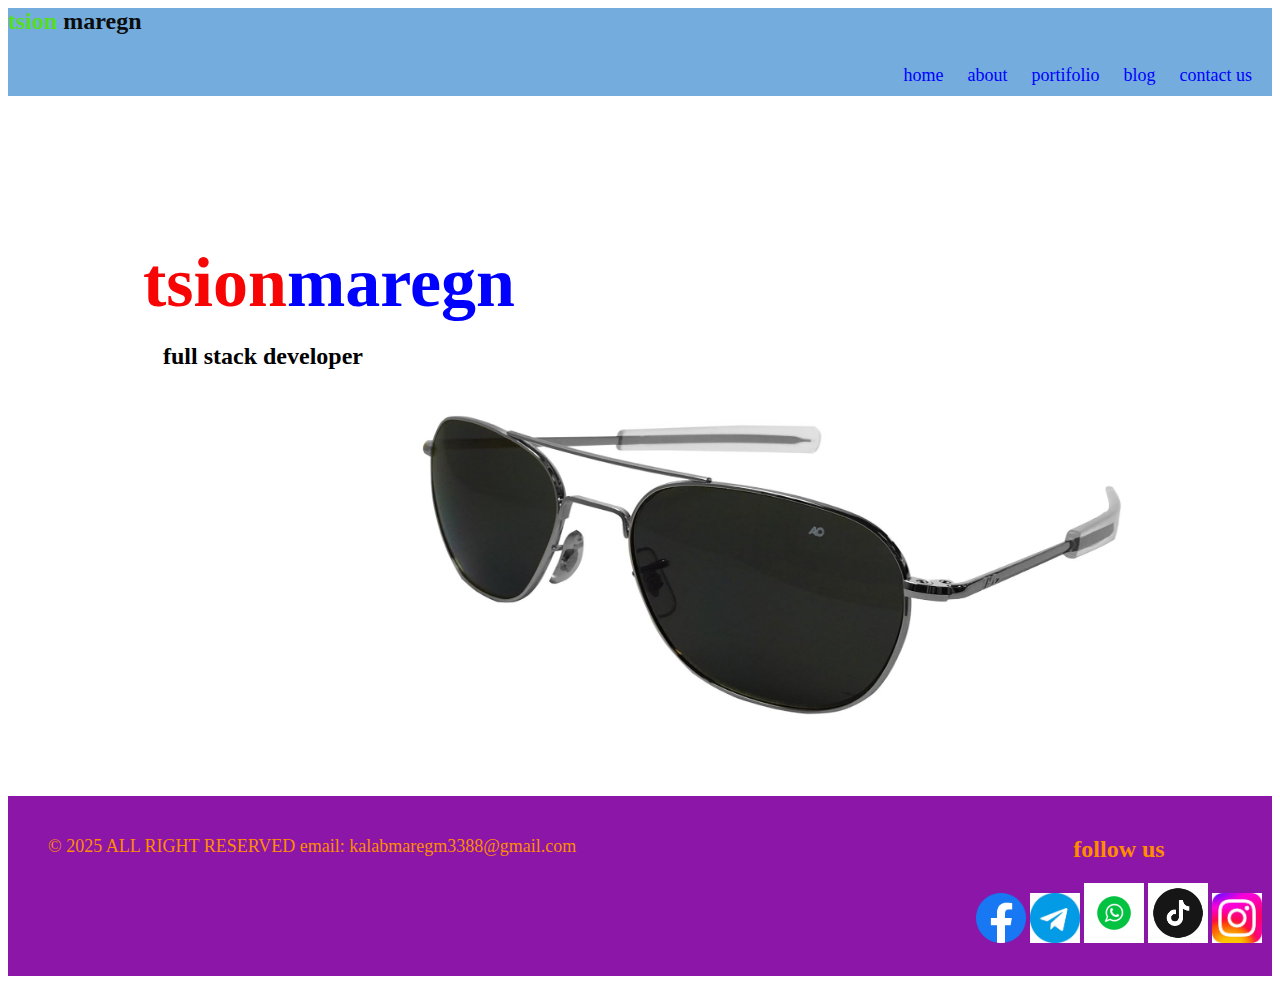
<file: tsion2/index.html>
<html>
    <head>
        <title>home page </title>
        <link rel="stylesheet" href="style.css">
    </head>
    <body>
        
        <!--header part of my website start-->
        <header>
            <a href="home.html"><h2>tsion <span style="color: rgb(11, 13, 13);">maregn</span></h2> </a>
         <div class="nav">
            <a href="home.html">home</a>
            <a href="about.html">about</a>
            <a href="portifoliyo.html">portifolio</a>
            <a href="blog.html">blog</a>
            <a href="contact.html">contact us</a>

         </div> 
        </header>
        <!--header part of my website end-->

        <!--main part of my website start-->
        <main>

            <!--main part leftside start-->
            <div class="mainleft">
                <h1 class="brandname" style="color: rgb(247, 5, 5);">tsion<span style="color: blue;">maregn</span> </h1>
                <h2 class="fullstack" style="color: black;">full stack developer </h2>
                </div>
               <!--main part left side end--> 

               <!--main part rightside start-->
               <div class="mainright">
                <img src="polo.jpg" alt="myphoto" width="700px" height="300px">
               </div>
                </main>
        <!--main part rightsideend-->

               <!--fotter part start-->
               <footer>
                <!--fotter oart left start-->
                <div class="fotterleft">
                    &copy; 2025 ALL RIGHT RESERVED   email: kalabmaregm3388@gmail.com
                </div>
                <!--fotter part left end-->
                <!--fotter part right start-->
                <div class="fotterright">
                    <h2>follow us</h2>
                    <a href="facebook"><img src="facebook-logo.webp" alt="facebook icom" width="50px" height="50px"></a> </a>
                    <a href="telegram"><img src="tg icon.jfif" alt="telegram icon" width="50px" height="50px"></a>
                    <a href="whatsapp"><img src="whatsapp icon.png" alt="whatsapp icon" width="60px" height="60px"></a>
                    <a href="tiktok"><img src="tiktok icon.png" alt="tiktok icon" width="60px" height="60px"></a>
                    <a href="ig"><img src="ig icon.jfif" alt="ig icon" width="50px" height="50px"></a>
                    <!--fotter part right end-->
                    <!--fotter paer end-->
                </div>
               </footer>
    </body>
</html>
</file>
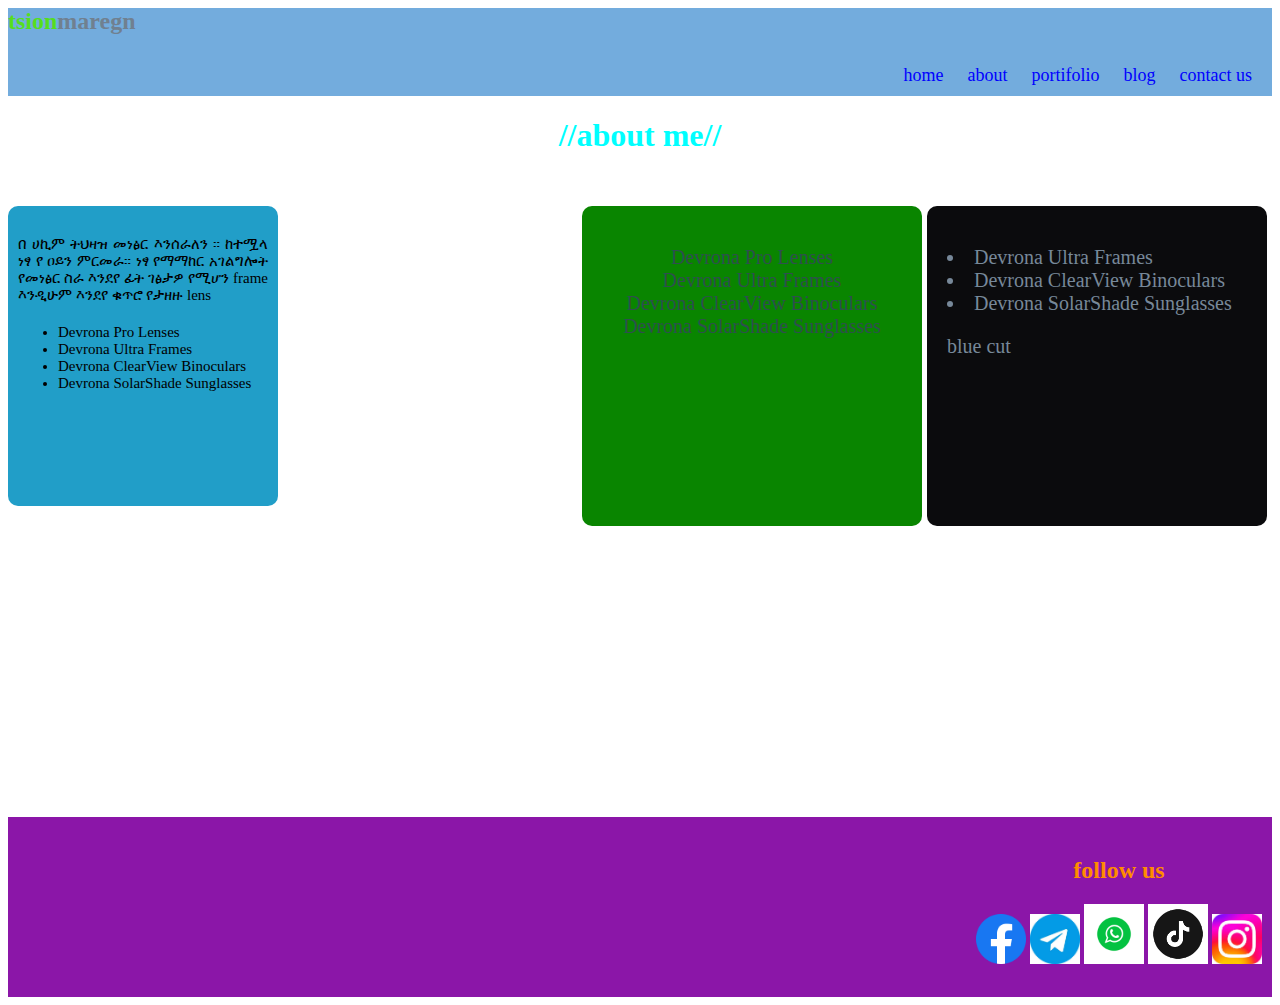
<file: tsion2/about.html>
<html>
    <head>
        <title>about page</title>
        <link rel="stylesheet" href="style.css">
    </head>
    <body>
        <!--header part of my website start-->
        <header>
            <a href="home.html"><h2>tsion<span style="color: slategray;">maregn</span></h2></a>
            <div class="nav"> 
             <a href="home.html">home</a>
             <a href="about.html">about</a>
             <a href="portifoliyo.html">portifolio</a>
             <a href="blog.html">blog</a>
             <a href="contact.html">contact us</a>  
            </div>
        </header>
        <!--header part of my website end-->

        <!--main part of my website start-->
        <main> 
            <h1 style="color: aqua; text-align: center;">//about me//</h1>
         
        <!--main part leftside start-->   
        <div class="aboutleftside"> 

            <p>
            በ ሀኪም ትህዛዝ መነፅር እንሰራለን ።
            ከተሟላ ነፃ የ ዐይን ምርመራ። 
            ነፃ የማማከር አገልግሎት
            የመነፅር ስራ 
            እንደየ ፊት ገፅታዎ የሚሆን frame እንዲሁም እንደየ ቁጥሮ የታዘዙ lens 
        
            </p>
            <p>  
                <ul>
                    <li>Devrona Pro Lenses</li>
                    <li>Devrona Ultra Frames</li>
                    <li>Devrona ClearView Binoculars</li>
                    <li>Devrona SolarShade Sunglasses</li>
        
                    </li>
                </ul>   
            </p>
        </div>
        <!--main part leftside end-->

        <!--main part center start-->
        <div class="aboutcenterside">
<p><li>Devrona Ultra Frames</li>
    <li>Devrona ClearView Binoculars</li>
    <li>Devrona SolarShade Sunglasses</li>  <p>blue cut </p></div>
</p>  
</div>
        <!--main part center end-->
        <!--main part rightside start-->
        <div class="aboutrightside">
            <p>Devrona Pro Lenses <br>
                Devrona Ultra Frames <br>
                Devrona ClearView Binoculars  <br>
                Devrona SolarShade Sunglasses 
            </p>
        </div>
        <!--main part rightside end-->
        </main>
        <!--main part of my website start-->
        <footer>
            <div class="fotterright">
                <h2>follow us</h2>
                <a href="facebook"><img src="facebook-logo.webp" alt="facebook icom" width="50px" height="50px"></a> </a>
                <a href="telegram"><img src="tg icon.jfif" alt="telegram icon" width="50px" height="50px"></a>
                <a href="whatsapp"><img src="whatsapp icon.png" alt="whatsapp icon" width="60px" height="60px"></a>
                <a href="tiktok"><img src="tiktok icon.png" alt="tiktok icon" width="60px" height="60px"></a>
                <a href="ig"><img src="ig icon.jfif" alt="ig icon" width="50px" height="50px"></a>
                <!--fotter part right end-->
                <!--fotter paer end-->
            </div>
        </footer>
    </body>
</html>
</file>
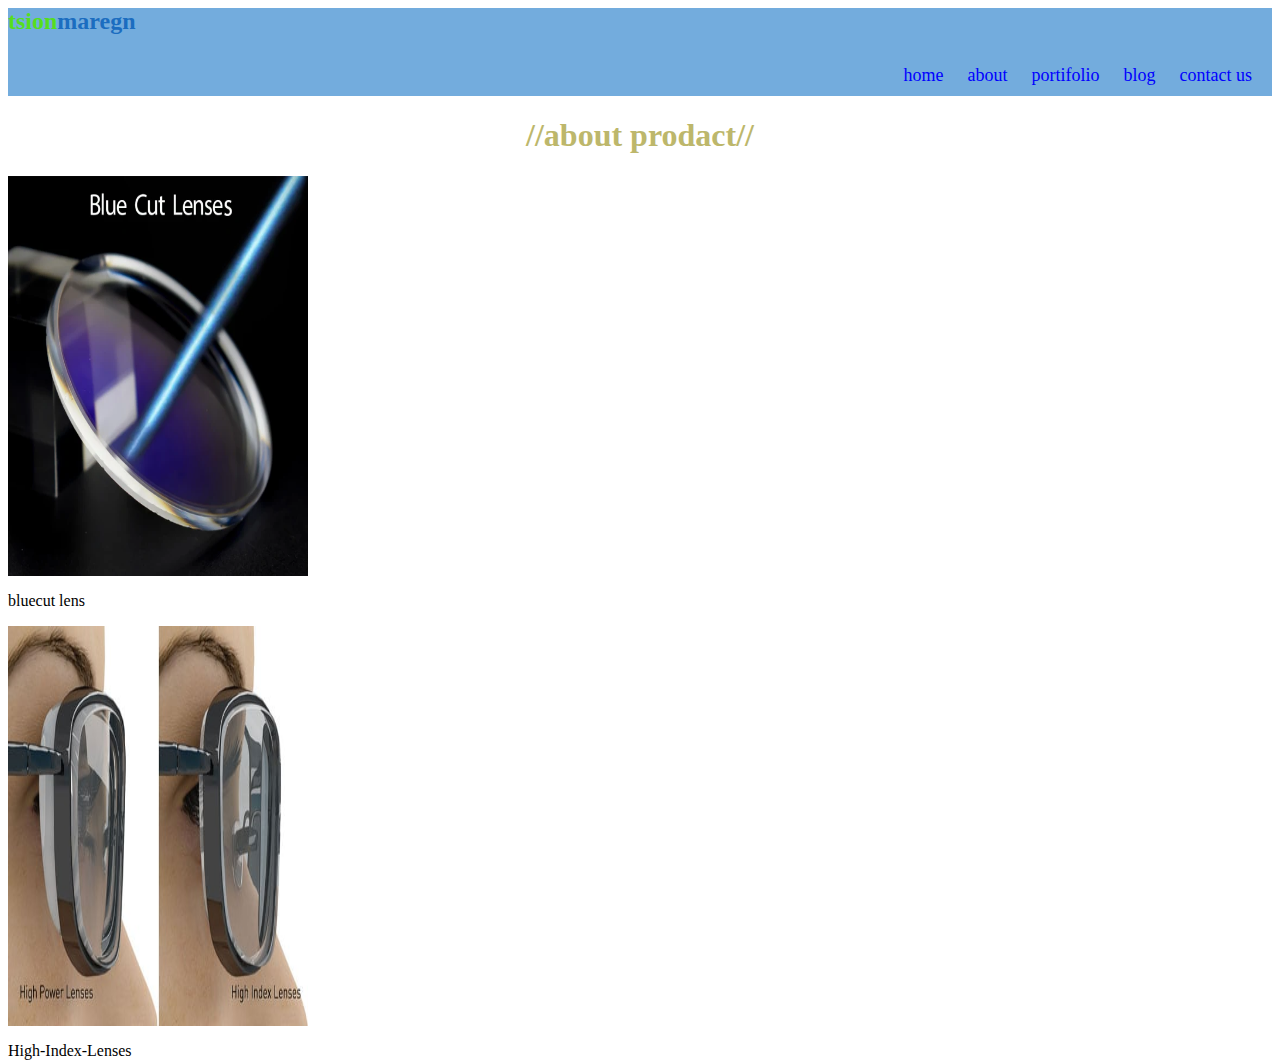
<file: tsion2/blog 123.html>
<html>
    <head>
        <title>about page</title>
        <link rel="stylesheet" href="style.css">
    </head>
    <body>
        <!--header part of my website start-->
        <header>
            <a href="home.html"><h2>tsion<span style="color: rgb(27, 109, 192);">maregn</span></h2></a>
            <div class="nav"> 
             <a href="home.html">home</a>
             <a href="about.html">about</a>
             <a href="portifoliyo.html">portifolio</a>
             <a href="blog.html">blog</a>
             <a href="contact.html">contact us</a>  
            </div>
        </header>
        <!--hader part of my website end-->

        <!--main part of my website start-->
        <main>
            <h1 style="color: darkkhaki;text-align: center;">//about prodact//</h1>
        <!--main part topside start-->
        <div class="blogtop">
        <div class="blogimage">
            <img src="blucut.webp" alt="blogimage" width="300px" height="400px">
            <p>bluecut lens </p>
        </div>   
        <div class="blogimage">
            <img src="High-Index-Lenses.jpg" alt="blogimage" width="300px" height="400px">
            <p>High-Index-Lenses</p>
        </div>

        </div>
        </main>
</file>
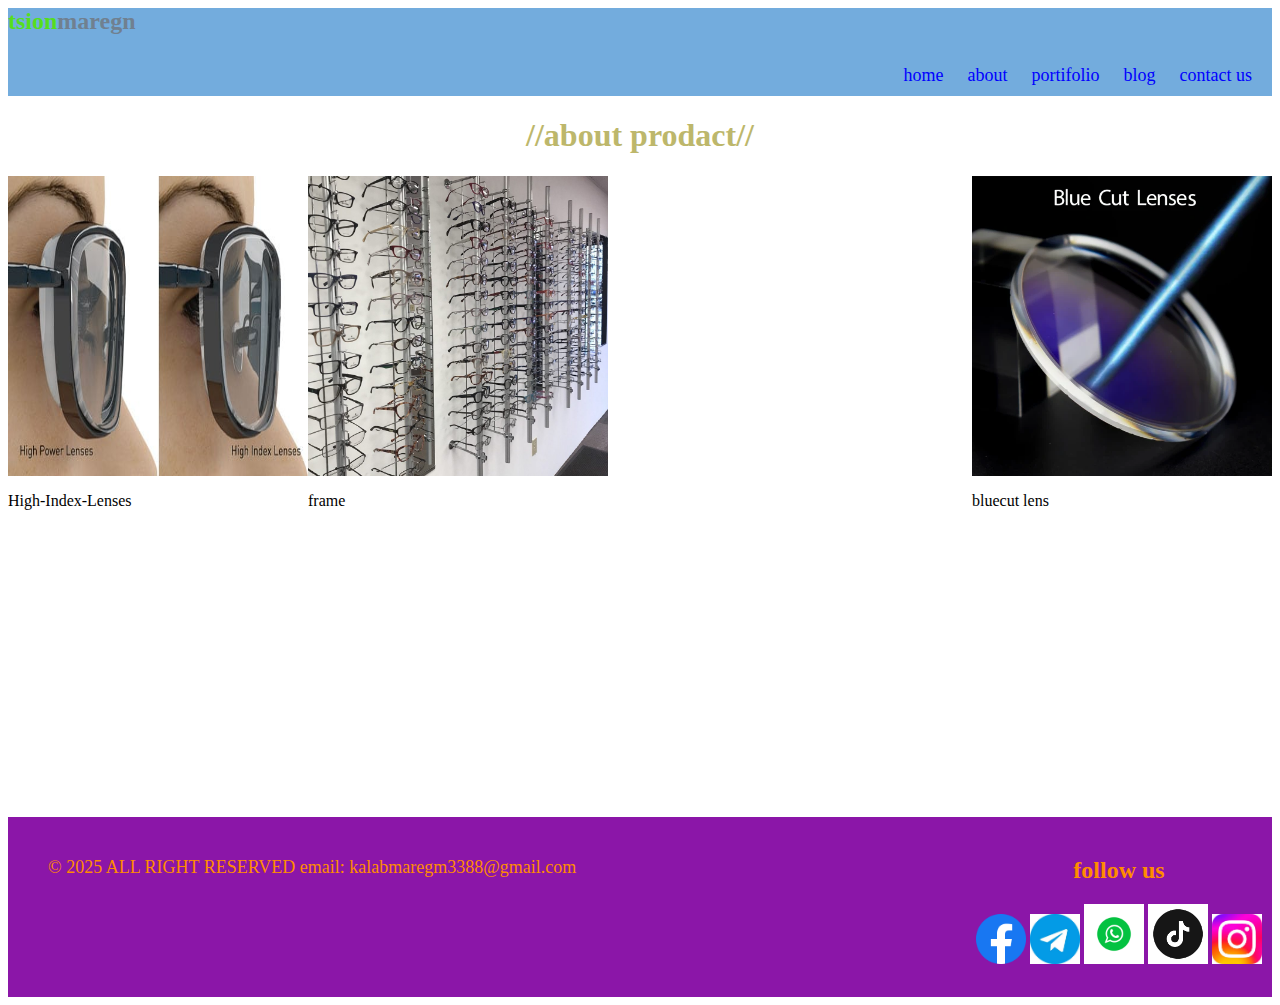
<file: tsion2/blog.html>
<html>
    <head>
        <title>about page</title>
        <link rel="stylesheet" href="style.css">
    </head>
    <body>
        <!--header part of my website start-->
        <header>
            <a href="home.html"><h2>tsion<span style="color: slategray;">maregn</span></h2></a>
            <div class="nav"> 
             <a href="home.html">home</a>
             <a href="about.html">about</a>
             <a href="portifoliyo.html">portifolio</a>
             <a href="blog.html">blog</a>
             <a href="contact.html">contact us</a>  
            </div>
        </header>
        <!--hader part of my website end-->

        <!--main part of my website start-->
        <main>
            <h1 style="color: darkkhaki;text-align: center;">//about prodact//</h1>
        <!--main part topside start-->
        <div class="blogtop">
        <div class="blogimage1">
            <img src="blucut.webp" alt="blogimage" width="300px" height="300px">
            <p>bluecut lens  </p>
        </div>   
        <div class="blogimage2">
            <img src="High-Index-Lenses.jpg" alt="blogimage" width="300px" height="300px">
            <p>High-Index-Lenses</p>
        </div>
        <div class="blogimage3">
            <img src="frame 3.jpg" alt="blogimage" width="300px" height="300px">
            <p>frame</p>
        </div>
        </main>
        <footer>
            <!--fotter oart left start-->
            <div class="fotterleft">
                &copy; 2025 ALL RIGHT RESERVED   email: kalabmaregm3388@gmail.com
            </div>
            <!--fotter part left end-->
            <!--fotter part right start-->
            <div class="fotterright">
                <h2>follow us</h2>
                <a href="facebook"><img src="facebook-logo.webp" alt="facebook icom" width="50px" height="50px"></a> </a>
                <a href="telegram"><img src="tg icon.jfif" alt="telegram icon" width="50px" height="50px"></a>
                <a href="whatsapp"><img src="whatsapp icon.png" alt="whatsapp icon" width="60px" height="60px"></a>
                <a href="tiktok"><img src="tiktok icon.png" alt="tiktok icon" width="60px" height="60px"></a>
                <a href="ig"><img src="ig icon.jfif" alt="ig icon" width="50px" height="50px"></a>
                <!--fotter part right end-->
                <!--fotter paer end-->
            </div>
           </footer>
</body>
</html>
</file>
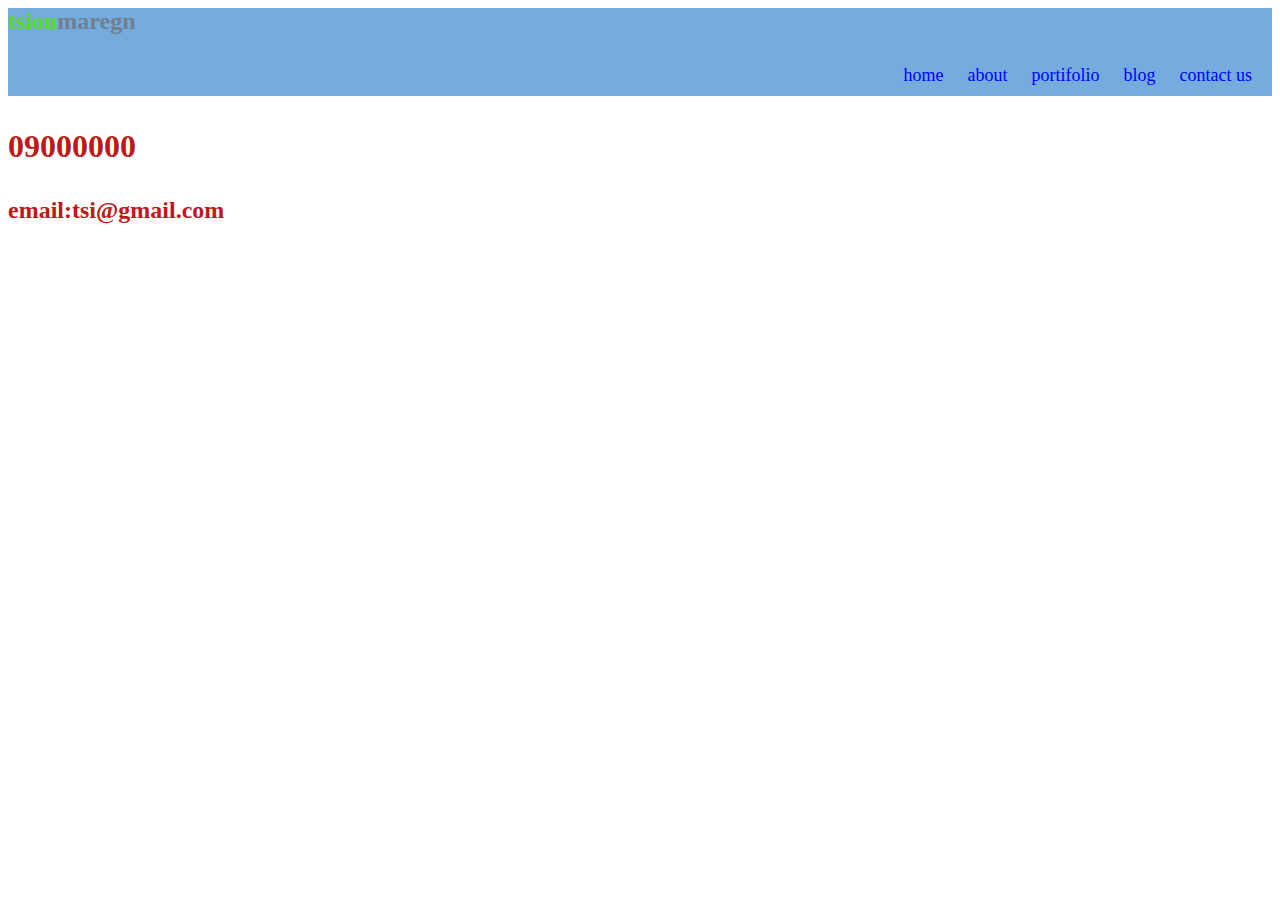
<file: tsion2/contact.html>
<html>
    <head>
        <title>about page</title>
        <link rel="stylesheet" href="style.css">
    </head>
    <body>
        <!--header part of my website start-->
        <header>
            <a href="home.html"><h2>tsion<span style="color: slategray;">maregn</span></h2></a>
            <div class="nav"> 
             <a href="home.html">home</a>
             <a href="about.html">about</a>
             <a href="portifoliyo.html">portifolio</a>
             <a href="blog.html">blog</a>
             <a href="contact.html">contact us</a>  
            </div>
        </header>
        <div class="contact">
        <h1><p>09000000</p></h1>
        <h2><p>email:tsi@gmail.com</p>
         </h2></div>
</file>
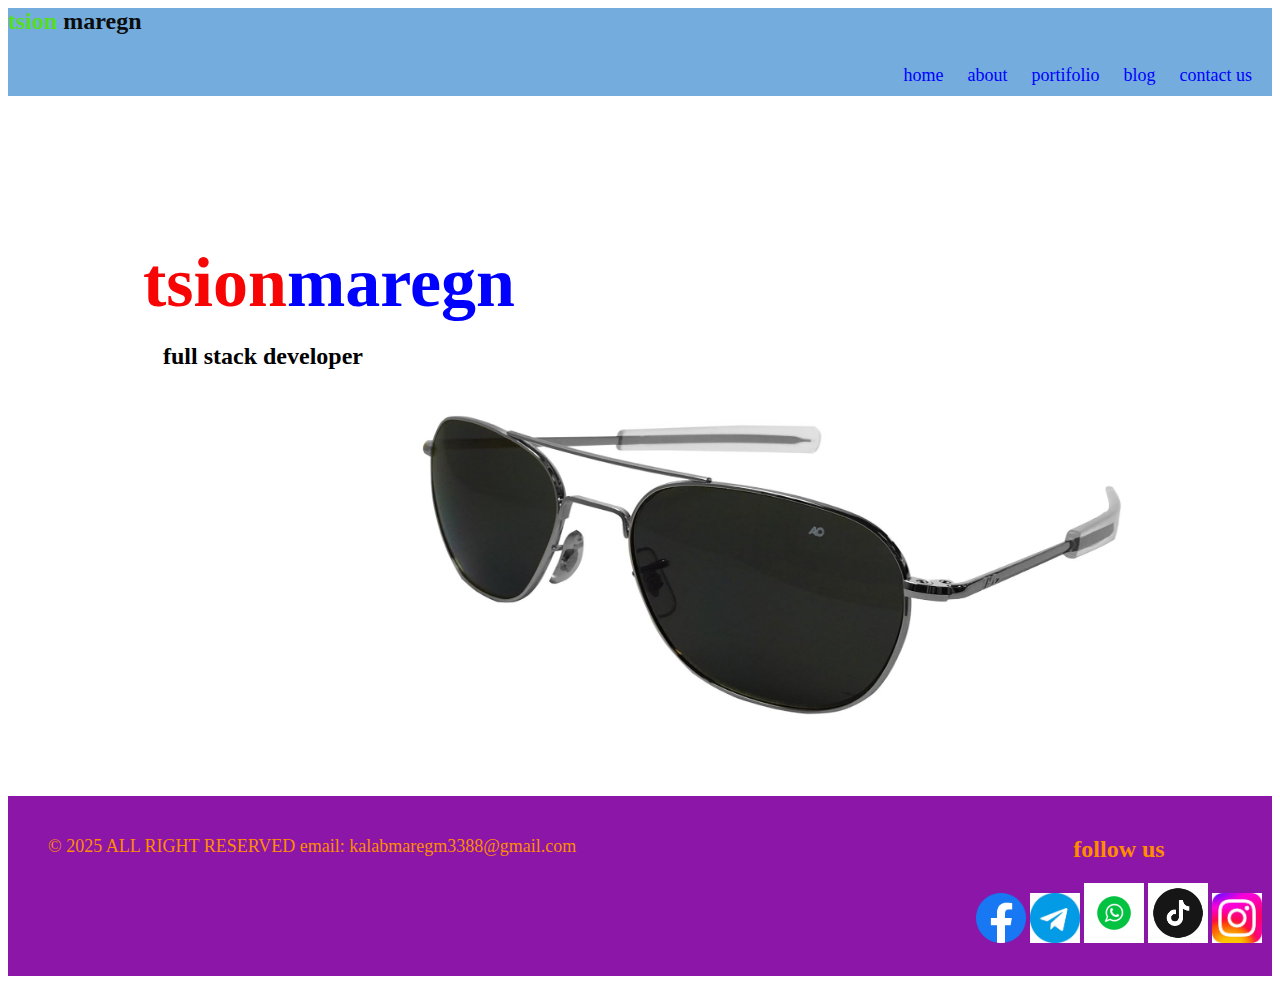
<file: tsion2/home.html>
<html>
    <head>
        <title>home page </title>
        <link rel="stylesheet" href="style.css">
    </head>
    <body>
        
        <!--header part of my website start-->
        <header>
            <a href="home.html"><h2>tsion <span style="color: rgb(11, 13, 13);">maregn</span></h2> </a>
         <div class="nav">
            <a href="home.html">home</a>
            <a href="about.html">about</a>
            <a href="portifoliyo.html">portifolio</a>
            <a href="blog.html">blog</a>
            <a href="contact.html">contact us</a>

         </div> 
        </header>
        <!--header part of my website end-->

        <!--main part of my website start-->
        <main>

            <!--main part leftside start-->
            <div class="mainleft">
                <h1 class="brandname" style="color: rgb(247, 5, 5);">tsion<span style="color: blue;">maregn</span> </h1>
                <h2 class="fullstack" style="color: black;">full stack developer </h2>
                </div>
               <!--main part left side end--> 

               <!--main part rightside start-->
               <div class="mainright">
                <img src="polo.jpg" alt="myphoto" width="700px" height="300px">
               </div>
                </main>
        <!--main part rightsideend-->

               <!--fotter part start-->
               
    

        
      
               <footer>
                <!--fotter oart left start-->
                <div class="fotterleft">
                    &copy; 2025 ALL RIGHT RESERVED   email: kalabmaregm3388@gmail.com
                </div>
                <!--fotter part left end-->
                <!--fotter part right start-->
                <div class="fotterright">
                    <h2>follow us</h2>
                    <a href="facebook"><img src="facebook-logo.webp" alt="facebook icom" width="50px" height="50px"></a> </a>
                    <a href="telegram"><img src="tg icon.jfif" alt="telegram icon" width="50px" height="50px"></a>
                    <a href="whatsapp"><img src="whatsapp icon.png" alt="whatsapp icon" width="60px" height="60px"></a>
                    <a href="tiktok"><img src="tiktok icon.png" alt="tiktok icon" width="60px" height="60px"></a>
                    <a href="ig"><img src="ig icon.jfif" alt="ig icon" width="50px" height="50px"></a>
                    <!--fotter part right end-->
                    <!--fotter paer end-->
                </div>
               </footer>
    </body>
</html>
</file>
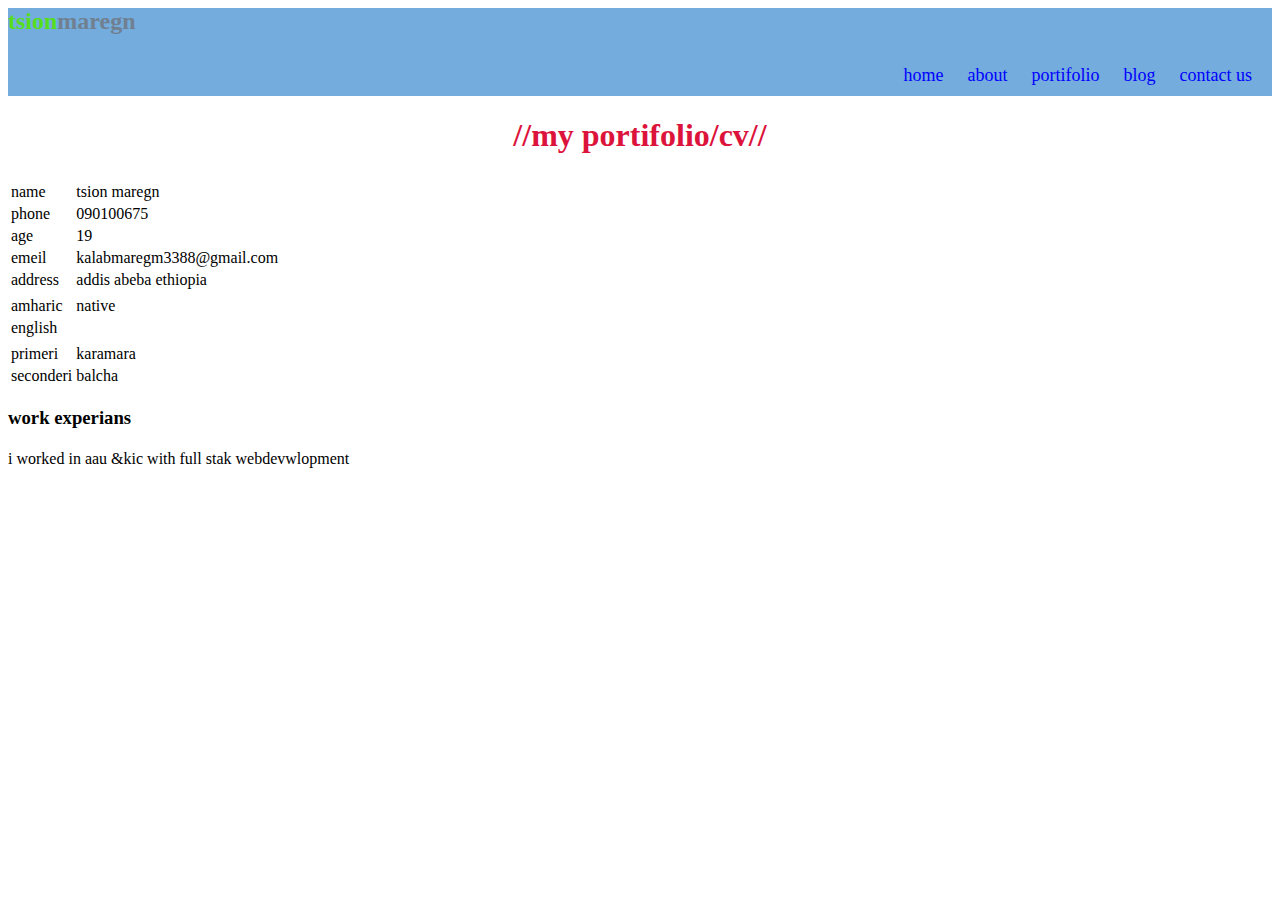
<file: tsion2/portifoliyo.html>
<html>
    <head>
        <title>portifolio page</title>
        <link rel="stylesheet" href="style.css">
    </head>
    <body>
        <!--header part of my website start-->
        <header>
            <a href="home.html"><h2>tsion<span style="color: slategray;">maregn</span></h2></a>
            <div class="nav"> 
             <a href="home.html">home</a>
             <a href="about.html">about</a>
             <a href="portifoliyo.html">portifolio</a>
             <a href="blog.html">blog</a>
             <a href="contact.html">contact us</a>  
            </div>
        </header>

        <!--header part of my website end-->
        <!--main part of my website start-->
        <main>
            <h1 style="color: crimson; text-align: center;">//my portifolio/cv//</h1>
            <!--main part topside start-->

            <div class="portfoliotop">
                <table>
                    <tr><th colspan="2"personal bakgrawend></th></tr>
                    <tr><td>name</td><td>tsion maregn </td></tr>
                    <tr><td>phone</td><td>090100675 </td></tr>
                    <tr><td>age</td><td>19 </td></tr>
                    <tr><td>emeil</td><td>kalabmaregm3388@gmail.com </td></tr>
                    <tr><td>address</td><td>addis abeba ethiopia </td></tr>
                    <tr><th colspan="2"languge skill></th></tr>
                    <tr><td>amharic</td><td>native </td></tr>
                    <tr><td>english</td><td> </td></tr>
                    <tr><th colspan="2"educational background></th></tr>
                    <tr><td>primeri</td><td>karamara </td></tr>
                    <tr><td>seconderi</td><td>balcha </td></tr> 
                </table>

            </div>
            <!--main part topside end-->

            <!--main partbottomside start-->

            <div class="bottomside">
                <h3>work experians</h3>
                <div class="bottomside1">
                    <h4 style="color: navajowhite;full stak webdeveloper"></h4>
                    <p>i worked in aau &kic with full stak webdevwlopment</p>
                </div>
                <div class="bottemside2">
          
            </div>
        </main>
</file>
<file: tsion2/style.css>
header{background-color: rgb(115, 172, 221);}
header a{text-decoration: none; color: rgb(85, 222, 30)}
.nav a{ text-decoration: none; padding: 10px; font-size: 18px;color: blue;}
.nav {padding: 10px;text-align: right;}
.nav a:hover{color: rgb(226, 43, 43);}
main{height: 700px;}
footer{background-color: rgb(139, 22, 168);height: 150px;color: darkorange;padding: 10px;}
footer{padding-top: 20px;}
footer a{color: #4ad81a;}
.fotterright{float:right;text-align: center;}
.fotterleft{float: left;margin-top: 20px;margin-left: 30px;font-size: 18px;}
/* styles for home page */
.mainleft{float: left;margin-top: 100px;padding-left: 135px;}
.fullstack{padding-left: 20px;}
.mainright{float: right;margin-top: 25px;margin-right: 150px;}
.brandname{font-size: 70px; margin-bottom: 0px;}
/*style for about page*/
.aboutleftside{background-color: rgb(33, 158, 200);width: 250px;height: 280px; border-radius: 10px;padding: 10px;text-align: justify;font-size: 15px;float: left;} 
    {border-radius: 10px; padding: 20px; text-align: justify; font: :left;}
    .aboutleftside{ margin-top: 30px;}
    .aboutcenterside{float: right; background-color: rgb(11, 11, 13); margin-left: 5px; margin-right: 5px;
      width: 300px; height: 280px; border-radius: 10px; padding: 20px;
      margin-top: 30px; text-align: justify; font-size: 20px; color: lightslategrey;}
    .aboutleftside p{ margin-top: 20px;}
    .aboutrightside{background-color: rgb(9, 133, 0); width: 300px; height: 280px;
       border-radius: 10px; padding: 20px; text-align: center; color: darkslategrey;
       font-size: 20px; float: right; margin-left: 3px; margin-top: 30px;}
       .blogimage1{float: right;}
       .blogimage2{float: left;}
       .blogimage3{float: none;}
       .contact{color: #c01818;float: inline-start;}
</file>
